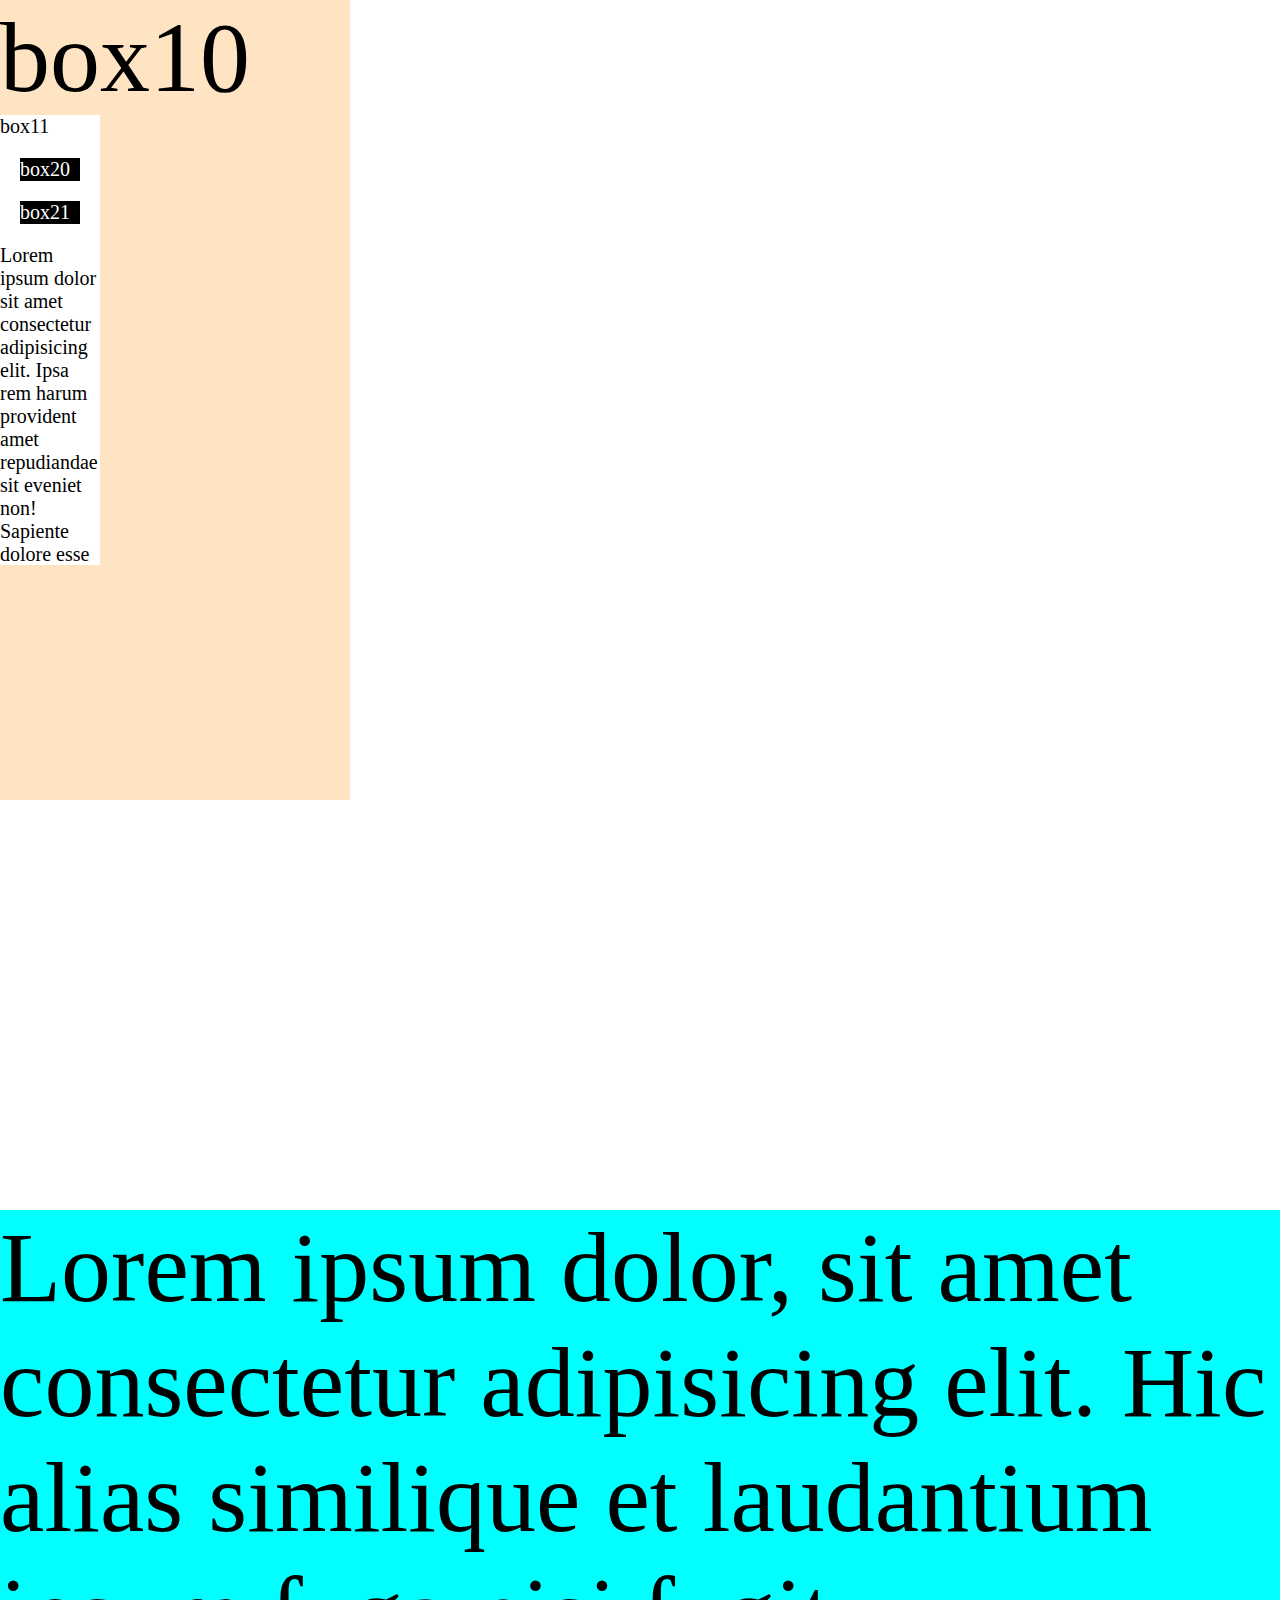
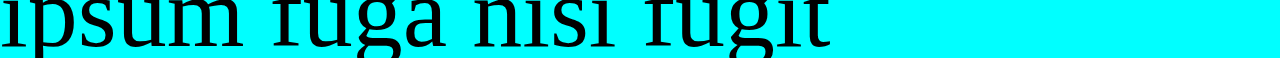
<file: index3.html>
<!DOCTYPE html>
<html lang="en">
<head>
    <meta charset="UTF-8">
    <meta name="viewport" content="width=device-width, initial-scale=1.0">
    <link rel="stylesheet" href="index3.css">
    <title>Document</title>
</head>
<body>
    <!-- <div id="box1">
        box1
    </div>
    <div class="box">
        box2
    </div>
    <div class="box">
        box3
        <div class="subbox">
            box4
        </div>
    </div>
    <div class="box">
        box5
    </div>
    <div class="box">
        box6
    </div>
    <div class="box">
        box7
    </div>
    <div class="box">
        box8
    </div> -->
    <div id="box10">
        box10
        <div id="box11">
            box11
            <div class="box20">
                box20
            </div>
            <div class="box20">
                box21
            </div>
            Lorem ipsum dolor sit amet consectetur adipisicing elit. Ipsa rem harum provident amet repudiandae sit eveniet non! Sapiente dolore esse numquam, similique, incidunt consequuntur aperiam totam corporis, ut eum iste.
            Lorem ipsum dolor sit amet consectetur adipisicing elit. Culpa sed esse commodi incidunt velit quibusdam est odio consequatur, distinctio deserunt accusantium totam autem vel animi? Assumenda excepturi cumque ipsa eius!
        </div>
    </div>
    <div class="box">
        box12
    </div>
    <div class="box">
        box13
    </div>
    <div class="box">
        box14
    </div>
    <div class="box">
        box13
    </div>
    <div id="box21">
        Lorem ipsum dolor, sit amet consectetur adipisicing elit. Hic alias similique et laudantium ipsum fuga nisi fugit quibusdam odio? Commodi?
    </div>
</body>
</html>
</file>
<file: index3.css>
*{
    margin: 0px;
    padding: 0px;
    box-sizing: border-box;
    font-size: 100px; 
} 

.box{
    height: 100px;
    width: 100px;
    background-color: blueviolet;
    margin: 2px;
    border: 5px solid black;
    font-size: 25px;
    /* z-index: -10; */
    position: relative;
    top: 50vh;
    left: 10px;
}
#box1{
    position: sticky;
    top: 29px;
    left: 0;
    height: 100px;
    width: 100px;
    font-size: .4rem;
    background-color: blueviolet;
    border: 5px solid black;
}
.subbox{
    width: 50%;
    height: 50%;
    position: fixed;
    top: 0;
    left: 22px;
    z-index: -1;
    font-size: 1.2em;
    background-color: aliceblue;
    margin:auto;
    background-color: aqua;
}
#box10{
    width: 350px;
    height: 800px;
    background-color: bisque;
}
#box11{
    width: 100px;
    height: 450px;
    font-size: .2rem;
    background-color: white;
    position: sticky;
    top: 0px;
    /* z-index: 11; */
    overflow: scroll;
}
.box20{
    background-color: black;
    font-size: 100%;
    margin: 20px;
    color: white;
    position: sticky;
    top: 0;
}
#box21{
    background-color: aqua;
    position: fixed;
    /* top: 100vh; */
    animation-name: moveup;
    animation-duration: 1s;
    animation-delay: 2s;
    animation-iteration-count: infinite;
    animation-fill-mode: forwards;
    animation-direction: alternate-reverse;
}
@keyframes moveup {
    from{
        top: 100vh;
    }
    to{
        top: 50vh;
    }
}
@media screen and (max-width : 400px) and (min-width : 300px) {
    #box11{
        background-color: aqua;
    }
}
</file>
